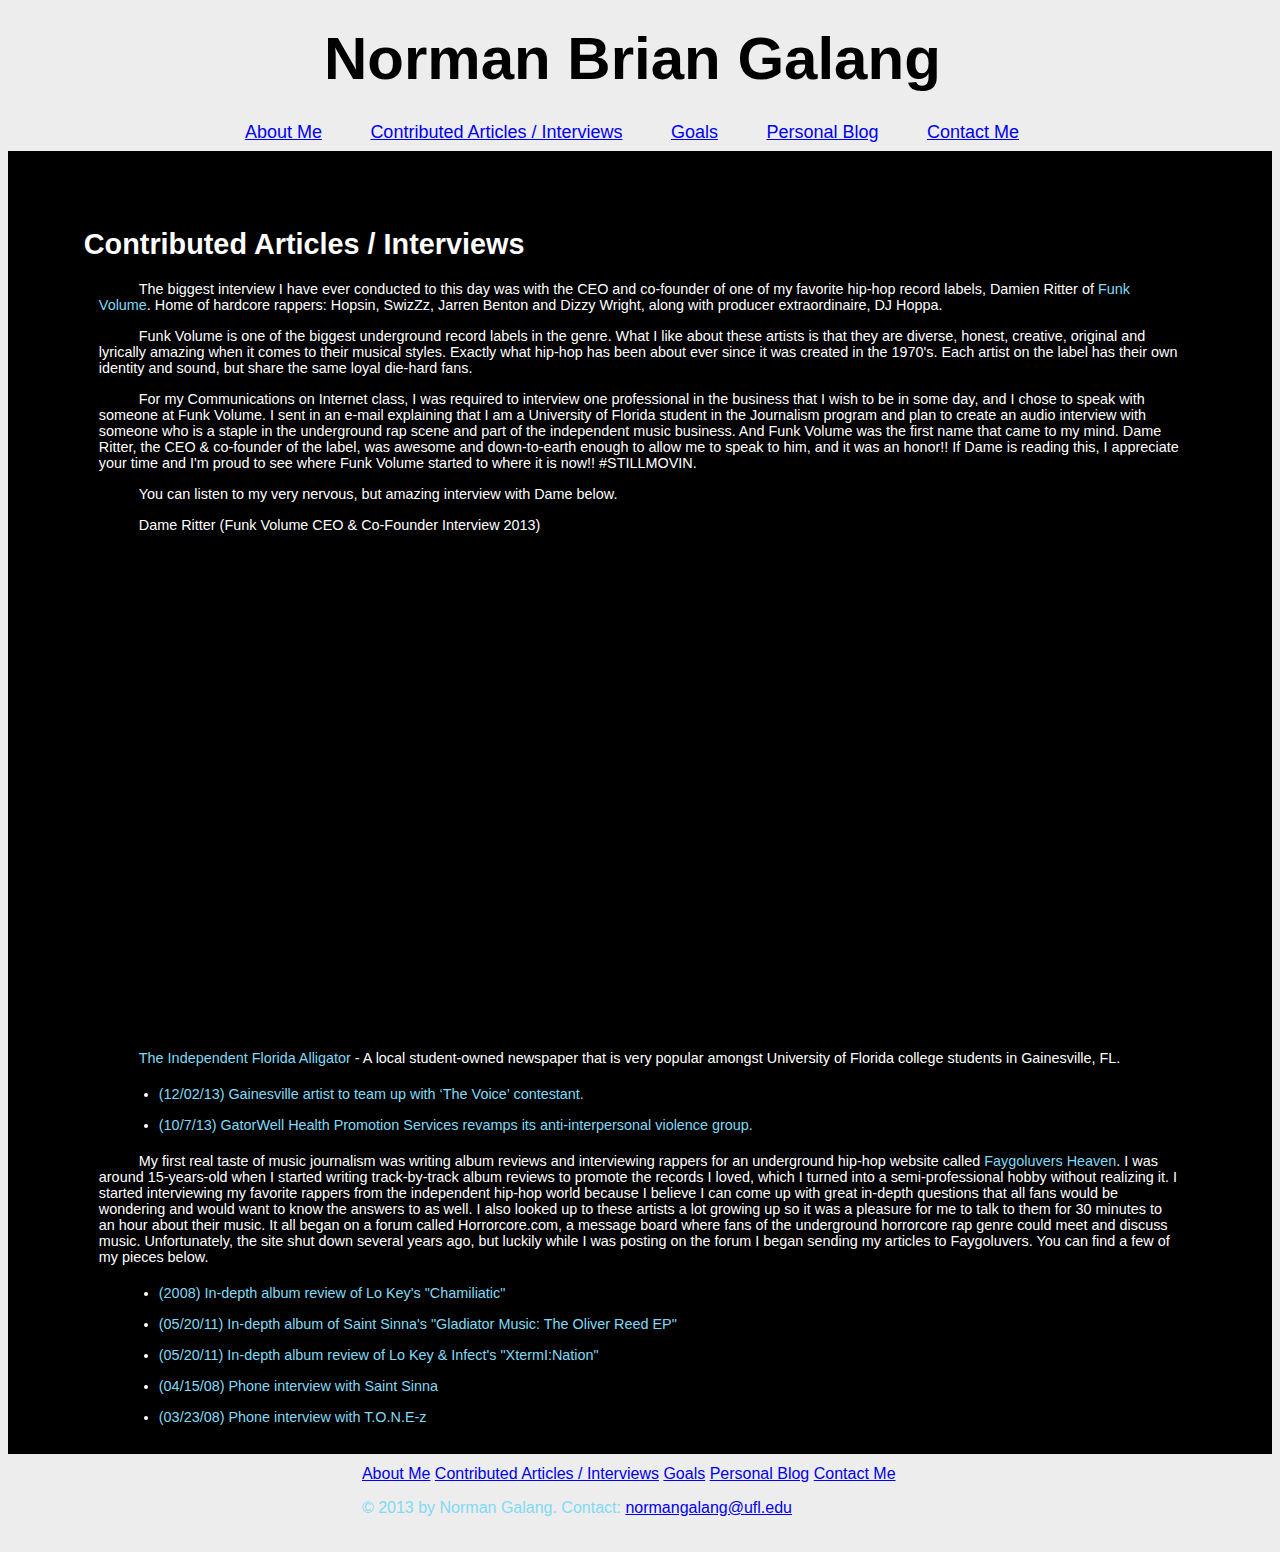
<file: contributedarticles.html>
<!DOCTYPE html> 
<html>
     <head>
         <meta name="viewport" content="initial-scale=1.0, width=device-width" />

 <title>Contributed Articles / Interviews</title> 
 <meta charset="utf-8" />
 <link rel="stylesheet" href="css/normangalang.css" />
    </head>
    
    <body>
        <header>
             <h1>Norman Brian Galang</h1>
        </header>
        
        <nav>
            <a href="aboutme.html">About Me</a> 
            <a href="contributedarticles.html">Contributed Articles / Interviews</a> 
            <a href="goals.html">Goals</a> 
            <a href="personalblog.html">Personal Blog</a>  
            <a href="contactme.html">Contact Me</a> 
        </nav>
        
        <article>
            <h1>Contributed Articles / Interviews</h1> 
            <p>The biggest interview I have ever conducted to this day was with the CEO and co-founder of one of my favorite hip-hop record labels, Damien Ritter of <a href="http://myfunkvolume.com/" target="_blank"> Funk Volume</a>. Home of hardcore rappers: Hopsin, SwizZz, Jarren Benton and Dizzy Wright, along with producer extraordinaire, DJ Hoppa.</p>
            <p>Funk Volume is one of the biggest underground record labels in the genre. What I like about these artists is that they are diverse, honest, creative, original and lyrically amazing when it comes to their musical styles. Exactly what hip-hop has been about ever since it was created in the 1970's. Each artist on the label has their own identity and sound, but share the same loyal die-hard fans.</p>
            <p>For my Communications on Internet class, I was required to interview one professional in the business that I wish to be in some day, and I chose to speak with someone at Funk Volume. I sent in an e-mail explaining that I am a University of Florida student in the Journalism program and plan to create an audio interview with someone who is a staple in the underground rap scene and part of the independent music business. And Funk Volume was the first name that came to my mind. Dame Ritter, the CEO & co-founder of the label, was awesome and down-to-earth enough to allow me to speak to him, and it was an honor!! If Dame is reading this, I appreciate your time and I'm proud to see where Funk Volume started to where it is now!! #STILLMOVIN.</p>

<p>You can listen to my very nervous, but amazing interview with Dame below.</p>
<p>Dame Ritter (Funk Volume CEO & Co-Founder Interview 2013)</p>

            <div style="text-align:center"><iframe width="90%" height="166" scrolling="no" frameborder="no" src="https://w.soundcloud.com/player/?url=https%3A//api.soundcloud.com/tracks/122925433&amp;color=ff6600&amp;auto_play=false&amp;show_artwork=true"></iframe>
            <iframe width="505" height="315" src="//www.youtube.com/embed/OPIBiHwlxUg" frameborder="0" allowfullscreen></iframe>
                <iframe width="505" height="315" src="//www.youtube.com/embed/57XlxwPh9OE" frameborder="0" allowfullscreen></iframe></div>
            
            <p><a href="http://www.alligator.org/" target="_blank"> The Independent Florida Alligator</a> - A local student-owned newspaper that is very popular amongst University of Florida college students in Gainesville, FL.</p>
            <UL>
                  <LI><a href="http://www.alligator.org/news/local/article_e1380a7e-5b18-11e3-b598-001a4bcf887a.html" target="_blank"> (12/02/13) Gainesville artist to team up with ‘The Voice’ contestant.</a></LI>
            <LI><a href="http://www.alligator.org/news/campus/article_fd54a8f2-2f17-11e3-aa64-001a4bcf887a.html" target="_blank"> (10/7/13) GatorWell Health Promotion Services revamps its anti-interpersonal violence group.</a></LI></UL>
            <p>My first real taste of music journalism was writing album reviews and interviewing rappers for an underground hip-hop website called <a href="http://www.faygoluvers.net" target="_blank"> Faygoluvers Heaven</a>. I was around 15-years-old when I started writing track-by-track album reviews to promote the records I loved, which I turned into a semi-professional hobby without realizing it. I started interviewing my favorite rappers from the independent hip-hop world because I believe I can come up with great in-depth questions that all fans would be wondering and would want to know the answers to as well. I also looked up to these artists a lot growing up so it was a pleasure for me to talk to them for 30 minutes to an hour about their music. It all began on a forum called Horrorcore.com, a message board where fans of the underground horrorcore rap genre could meet and discuss music. Unfortunately, the site shut down several years ago, but luckily while I was posting on the forum I began sending my articles to Faygoluvers. You can find a few of my pieces below.</p> 

                <UL><LI><a href="http://lokeymusic.com/v1/reviews/lo-key-chamiliatic-review-by-graveyard-for-faygoluvers-net/" target="_blank"> (2008) In-depth album review of Lo Key's "Chamiliatic"</a></LI>
                <LI><a href="http://www.faygoluvers.net/v5/2011/05/gladiator-music-the-oliver-reed-ep-saint-sinna/" target="_blank"> (05/20/11) In-depth album of Saint Sinna's "Gladiator Music: The Oliver Reed EP"</a></LI>
                <LI><a href="http://www.faygoluvers.net/v5/2011/05/xtermination-lo-key/" target="_blank"> (05/20/11) In-depth album review of Lo Key & Infect's "XtermI:Nation"</a>
                <LI><a href="https://vimeo.com/38437329" target="_blank"> (04/15/08) Phone interview with Saint Sinna</a></LI>
                <LI><a href="https://vimeo.com/38439658" target="_blank"> (03/23/08) Phone interview with T.O.N.E-z</a></LI>
                
            </UL>
            
             

        </article>
        
        <footer>
            <a href="aboutme.html">About Me</a> 
            <a href="contributedarticles.html">Contributed Articles / Interviews</a> 
            <a href="goals.html">Goals</a> 
            <a href="personalblog.html">Personal Blog</a>  
            <a href="contactme.html">Contact Me</a>
            
            <p class="footer">&copy; 2013 by Norman Galang. 
Contact: <a href="mailto:normangalang@ufl.edu"> 
normangalang@ufl.edu</a></p> 

        </footer>
        
    </body>
</html>
</file>
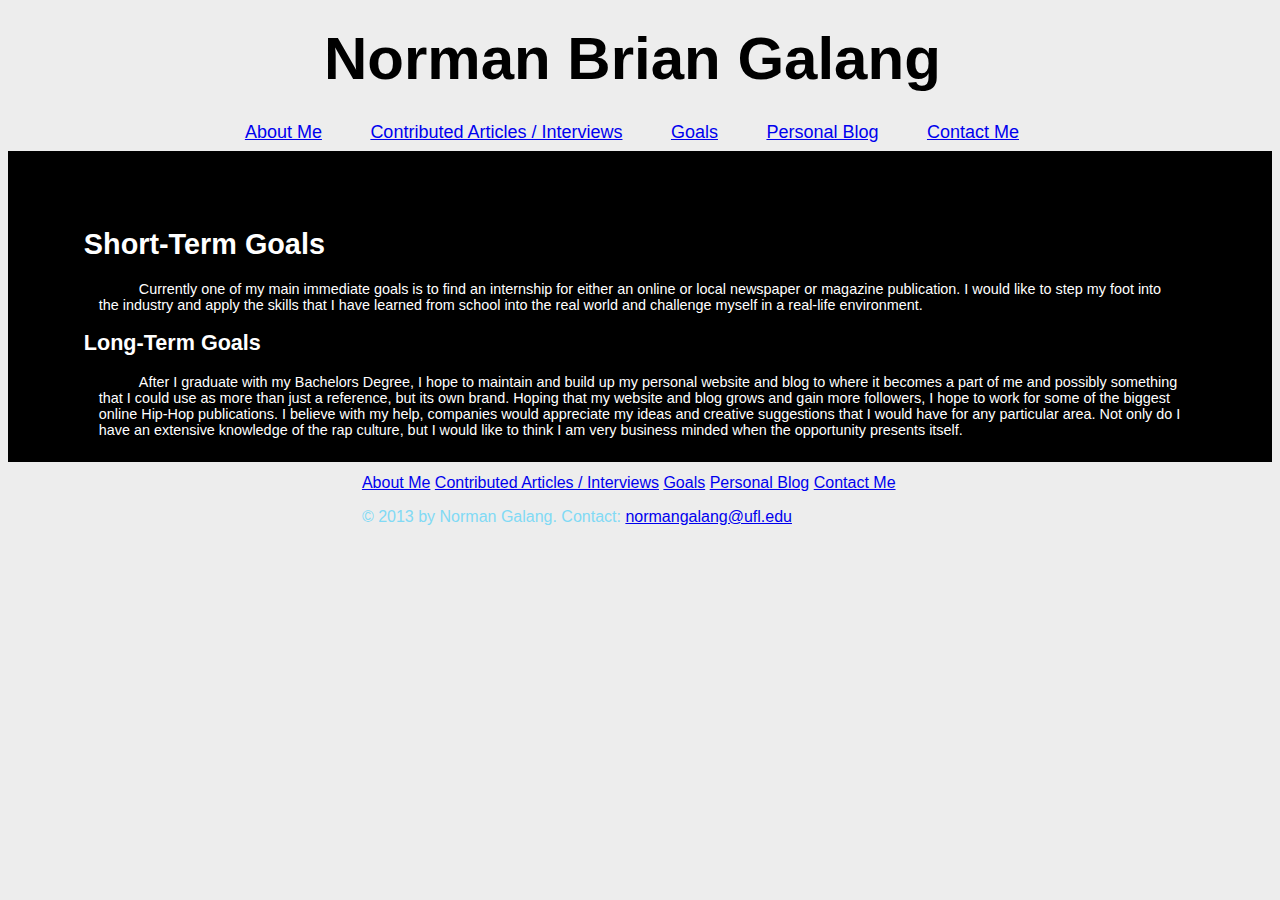
<file: goals.html>
<!DOCTYPE html> 
<html>
     <head> 
<meta name="viewport" content="initial-scale=1.0, width=device-width" />

 <title>Goals</title> 
 <meta charset="utf-8" />
 <link rel="stylesheet" href="css/normangalang.css" />
    </head>
    
    <body>
        <header>
             <h1>Norman Brian Galang</h1> 
        </header>
        
        <nav>
            <a href="aboutme.html">About Me</a> 
            <a href="contributedarticles.html">Contributed Articles / Interviews</a> 
            <a href="goals.html">Goals</a> 
            <a href="personalblog.html">Personal Blog</a>  
            <a href="contactme.html">Contact Me</a> 
        </nav>
        
        <article>
             <h1>Short-Term Goals</h1> 
            <p>Currently one of my main immediate goals is to find an internship for either an online or local newspaper or magazine publication. I would like to step my foot into the industry and apply the skills that I have learned from school into the real world and challenge myself in a real-life environment.</p>
   
             <h2>Long-Term Goals</h2> 
            <p>After I graduate with my Bachelors Degree, I hope to maintain and build up my personal website and blog to where it becomes a part of me and possibly something that I could use as more than just a reference, but its own brand. Hoping that my website and blog grows and gain more followers, I hope to work for some of the biggest online Hip-Hop publications. I believe with my help, companies would appreciate my ideas and creative suggestions that I would have for any particular area. Not only do I have an extensive knowledge of the rap culture, but I would like to think I am very business minded when the opportunity presents itself. </p>
            


        </article>
        
        <footer>
            <a href="aboutme.html">About Me</a> 
            <a href="contributedarticles.html">Contributed Articles / Interviews</a> 
            <a href="goals.html">Goals</a> 
            <a href="personalblog.html">Personal Blog</a>  
            <a href="contactme.html">Contact Me</a>
            
            <p class="footer">&copy; 2013 by Norman Galang. 
Contact: <a href="mailto:normangalang@ufl.edu"> 
normangalang@ufl.edu</a></p> 

        </footer>
        
    </body>
</html>
</file>
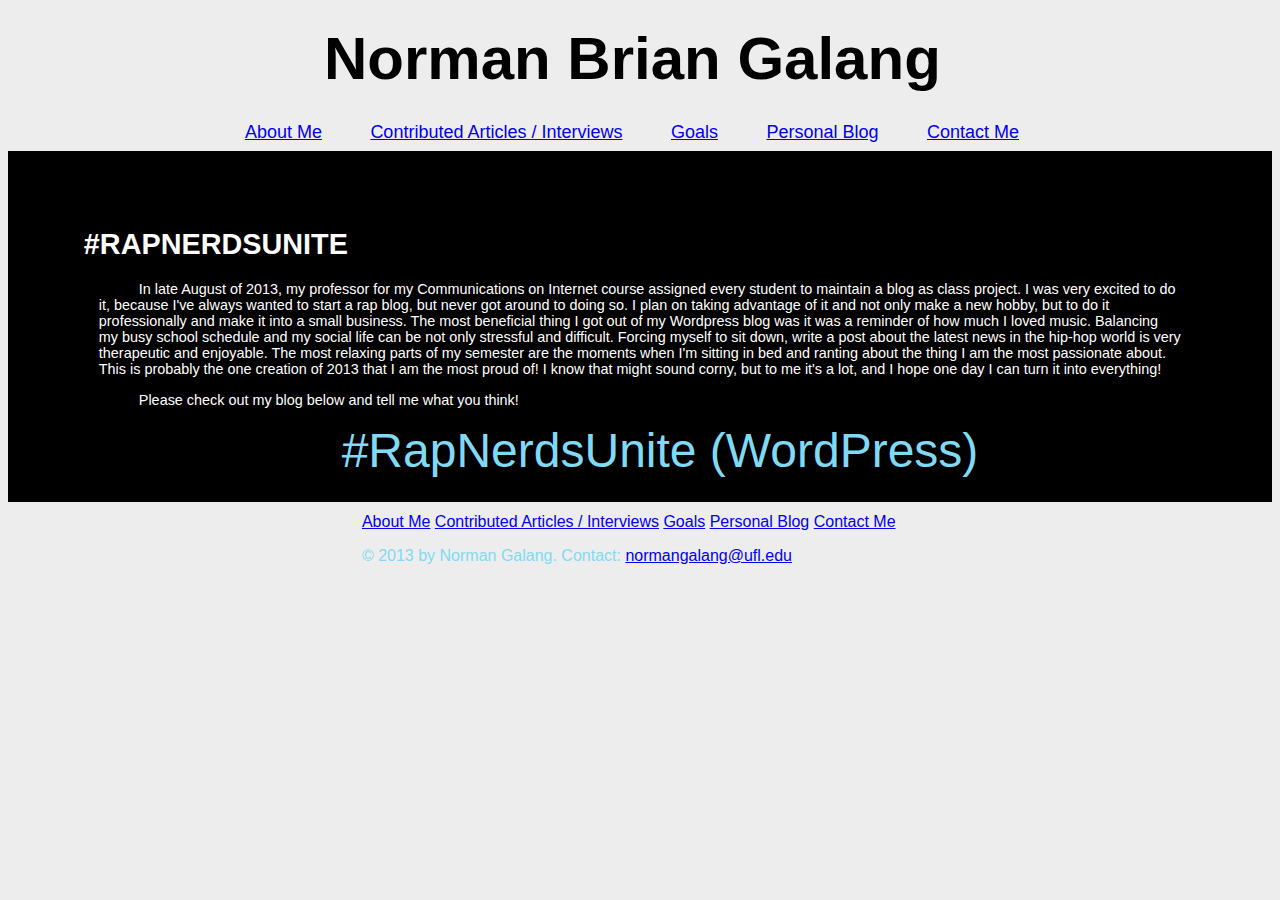
<file: personalblog.html>
<!DOCTYPE html> 
<html>
     <head> 
<meta name="viewport" content="initial-scale=1.0, width=device-width" />
      
 <title>#RAPNERDSUNITE</title>
 <meta charset="utf-8" />
 <link rel="stylesheet" href="css/normangalang.css" />
    </head>
    
    <body>
        <header>
             <h1>Norman Brian Galang</h1> 
        </header>
        
        <nav>
            <a href="aboutme.html">About Me</a> 
            <a href="contributedarticles.html">Contributed Articles / Interviews</a> 
            <a href="goals.html">Goals</a> 
            <a href="personalblog.html">Personal Blog</a>  
            <a href="contactme.html">Contact Me</a> 
        </nav>
        
        <article>
             <h1>#RAPNERDSUNITE</h1>
            <p>In late August of 2013, my professor for my Communications on Internet course assigned every student to maintain a blog as class project. I was very excited to do it, because I've always wanted to start a rap blog, but never got around to doing so. I plan on taking advantage of it and not only make a new hobby, but to do it professionally and make it into a small business. The most beneficial thing I got out of my Wordpress blog was it was a reminder of how much I loved music. Balancing my busy school schedule and my social life can be not only stressful and difficult.  Forcing myself to sit down, write a post about the latest news in the hip-hop world is very therapeutic and enjoyable. The most relaxing parts of my semester are the moments when I'm sitting in bed and ranting about the thing I am the most passionate about. This is probably the one creation of 2013 that I am the most proud of! I know that might sound corny, but to me it's a lot, and I hope one day I can turn it into everything! </p>
            
            <p>Please check out my blog below and tell me what you think!</p>
   
            <div style="text-align:center"><font size="7">
<p><a href="http://normangalang.wordpress.com/" target="_blank">#RapNerdsUnite (WordPress)</a></p></font></div>

        </article>
        
        <footer>
            <a href="aboutme.html">About Me</a> 
            <a href="contributedarticles.html">Contributed Articles / Interviews</a> 
            <a href="goals.html">Goals</a> 
            <a href="personalblog.html">Personal Blog</a>  
            <a href="contactme.html">Contact Me</a>
            
            <p class="footer">&copy; 2013 by Norman Galang. 
Contact: <a href="mailto:normangalang@ufl.edu"> 
normangalang@ufl.edu</a></p> 

        </footer>
        
    </body>
</html>
</file>
<file: css/normangalang.css>
body { 
 background:#EDEDED; 
 font-family:sans-serif; 
}

/* LAYOUT RULES */

header {
    padding:0.700em 25%;
    font-family:sans-serif;
        font-weight:400;
        color:#000000;
}

nav { 
 background:transparent;
 padding:0.5em 17%;
color:#81DAF5
} 

article { 
 background:#000000; 
 padding:4em 6% 0.625em; 
 color:#FFFFFF; 
 font-size:0.9em; 
} 
 
footer { 
 padding:0.700em 28%; 
 color:#81DAF5; 
}

/* HEADING RULES */ 
 
header h1 { 
 margin:5px 0; 
 font-size:60px; 
 padding-bottom:5px;
} 

/* PARAGRAPH RULES */ 
 
article p { 
 margin:15px ; 
 text-indent:40px;}

/* LIST RULES */ 
 
article ul { 
 margin:20px 0; 
} 
 
article li { 
 margin-left:35px; 
 margin-bottom:15px; 
} 

/* LINK RULES */

nav a:link, nav a:visited {
    font-family:sans-serif;
    font-size:18px;
    font-weight:400;
    padding:0 22px;
    color:#81DAF5
    text-decoration:none;
}

nav a:hover, nav a:active {
    color:#FFFFFF;
    text-decoration:bold;
}

article a:link, article a:visited {
    color:#81DAF5;
    text-decoration:none;

}

article a:hover, article a:active {
    text-decoration:bold;
    color:#EDEDED;

}

@media screen and (max-width: 600px) {

    body {
        padding: 5%;
    }
    nav {
        width: 100%;
    }
    
    
    
    #content {
        clear: left;
        margin-left: 0%;
        width: 100%;
        
}
</file>
